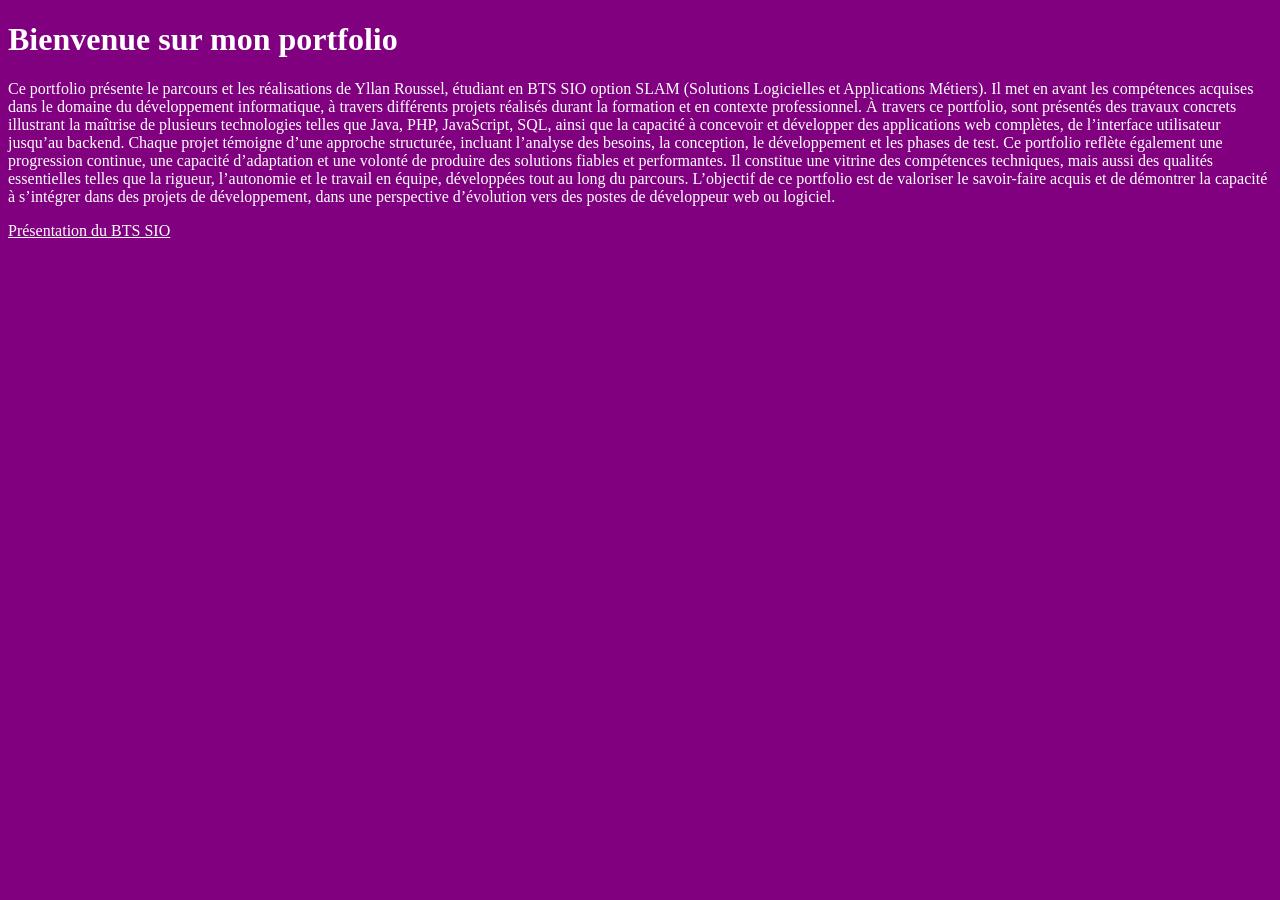
<file: index.html>
<!DOCTYPE html>
<html lang="fr">
<head>
    <meta charset="UTF-8">
    <meta name="viewport" content="width=device-width, initial-scale=1.0">
    <title>index</title>
<link rel="stylesheet" href="style.css">
</head>
<body>
      <h1>Bienvenue sur mon portfolio</h1>
  <p>Ce portfolio présente le parcours et les réalisations de Yllan Roussel, étudiant en BTS SIO option SLAM (Solutions Logicielles et Applications Métiers). Il met en avant les compétences acquises dans le domaine du développement informatique, à travers différents projets réalisés durant la formation et en contexte professionnel.

À travers ce portfolio, sont présentés des travaux concrets illustrant la maîtrise de plusieurs technologies telles que Java, PHP, JavaScript, SQL, ainsi que la capacité à concevoir et développer des applications web complètes, de l’interface utilisateur jusqu’au backend. Chaque projet témoigne d’une approche structurée, incluant l’analyse des besoins, la conception, le développement et les phases de test.

Ce portfolio reflète également une progression continue, une capacité d’adaptation et une volonté de produire des solutions fiables et performantes. Il constitue une vitrine des compétences techniques, mais aussi des qualités essentielles telles que la rigueur, l’autonomie et le travail en équipe, développées tout au long du parcours.

L’objectif de ce portfolio est de valoriser le savoir-faire acquis et de démontrer la capacité à s’intégrer dans des projets de développement, dans une perspective d’évolution vers des postes de développeur web ou logiciel.</p>
   <a href="bts.html">Présentation du BTS SIO</a>
</body>
</html>
</file>
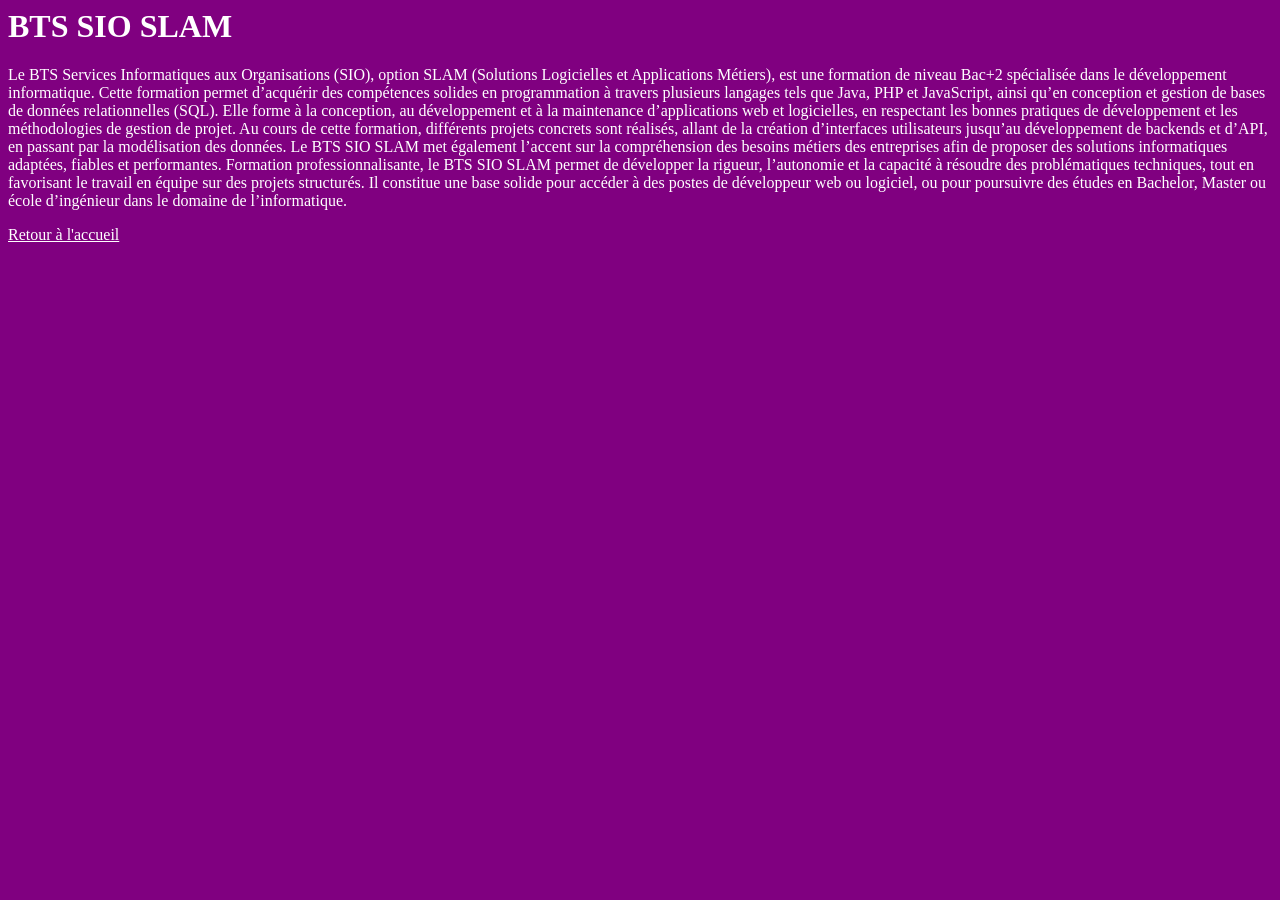
<file: bts.html>
<html></html>
    <head>
        <meta charset="UTF-8">
        <meta name="viewport" content="width=device-width, initial-scale=1.0">
        <title>BTS</title>
    </head>
    <link rel="stylesheet" href="style.css">
    <body>
        
        <h1>BTS SIO SLAM</h1>
        <p>Le BTS Services Informatiques aux Organisations (SIO), option SLAM (Solutions Logicielles et Applications Métiers), est une formation de niveau Bac+2 spécialisée dans le développement informatique. Cette formation permet d’acquérir des compétences solides en programmation à travers plusieurs langages tels que Java, PHP et JavaScript, ainsi qu’en conception et gestion de bases de données relationnelles (SQL). Elle forme à la conception, au développement et à la maintenance d’applications web et logicielles, en respectant les bonnes pratiques de développement et les méthodologies de gestion de projet.

Au cours de cette formation, différents projets concrets sont réalisés, allant de la création d’interfaces utilisateurs jusqu’au développement de backends et d’API, en passant par la modélisation des données. Le BTS SIO SLAM met également l’accent sur la compréhension des besoins métiers des entreprises afin de proposer des solutions informatiques adaptées, fiables et performantes.

Formation professionnalisante, le BTS SIO SLAM permet de développer la rigueur, l’autonomie et la capacité à résoudre des problématiques techniques, tout en favorisant le travail en équipe sur des projets structurés. Il constitue une base solide pour accéder à des postes de développeur web ou logiciel, ou pour poursuivre des études en Bachelor, Master ou école d’ingénieur dans le domaine de l’informatique.
</p>
<a href="index.html">Retour à l'accueil</a>
    </body>
</html>
</file>
<file: style.css>
h1{
    color: white;
}
body{
    background-color: purple;
}
p{
    color: white;
}   
a{
    color: white;
}
</file>
